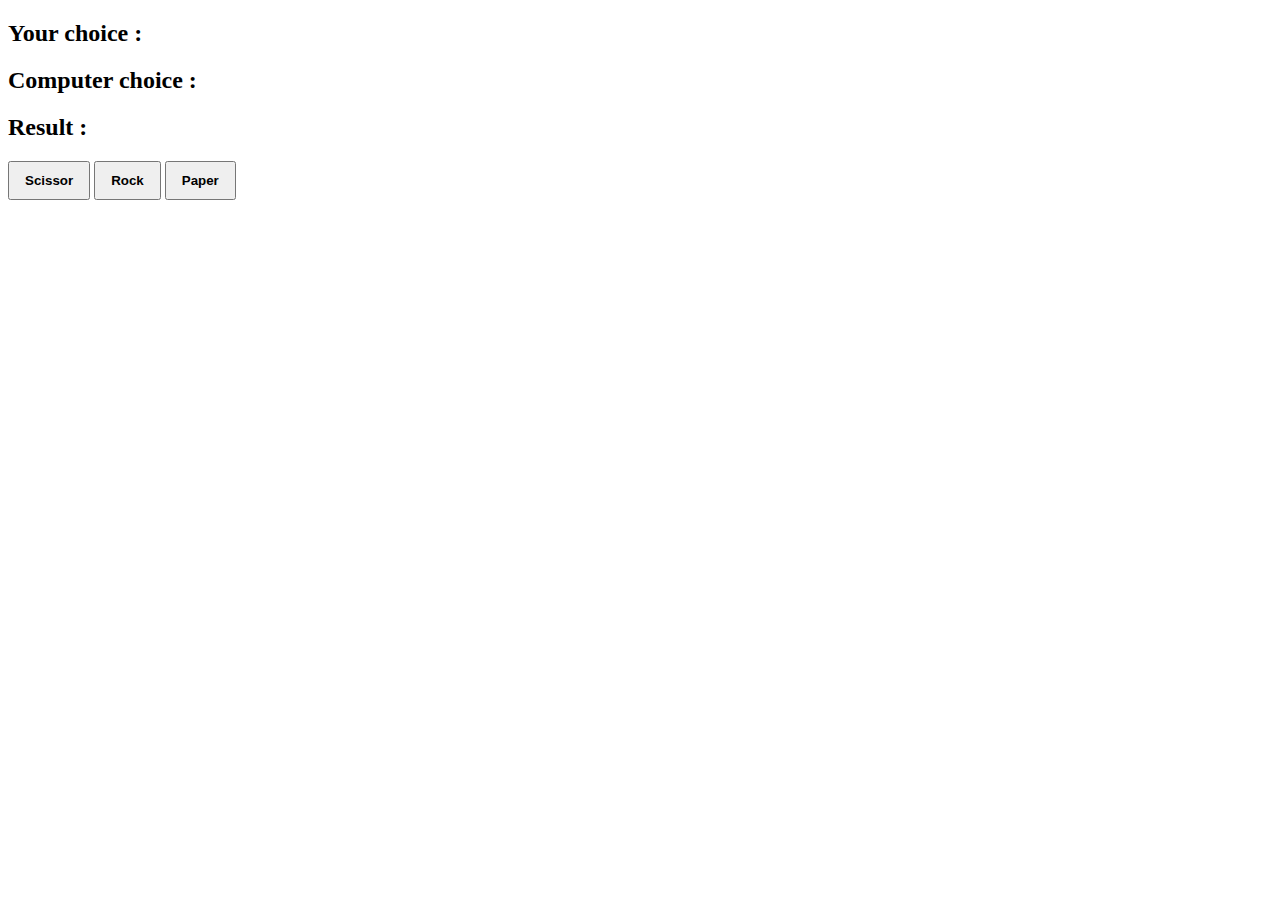
<file: ScissorRockPaper/index.html>
<!DOCTYPE html>
<html lang="en">
  <head>
    <meta charset="UTF-8" />
    <meta http-equiv="X-UA-Compatible" content="IE=edge" />
    <meta name="viewport" content="width=device-width, initial-scale=1.0" />
    <link rel="stylesheet" href="style.css" />
    <title>Document</title>
  </head>
  <body>
    <h2>Your choice : <span id="userChoiceDisplay"></span></h2>
    <h2>Computer choice : <span id="computerChoiceDisplay"></span></h2>
    <h2>Result : </h2>
    <div id="resultDisplay"></div>

    <button id="scissor">Scissor</button>
    <button id="rock">Rock</button>
    <button id="paper">Paper</button>

    <script src="app.js" charset="UTF-8"></script>
  </body>
</html>
</file>
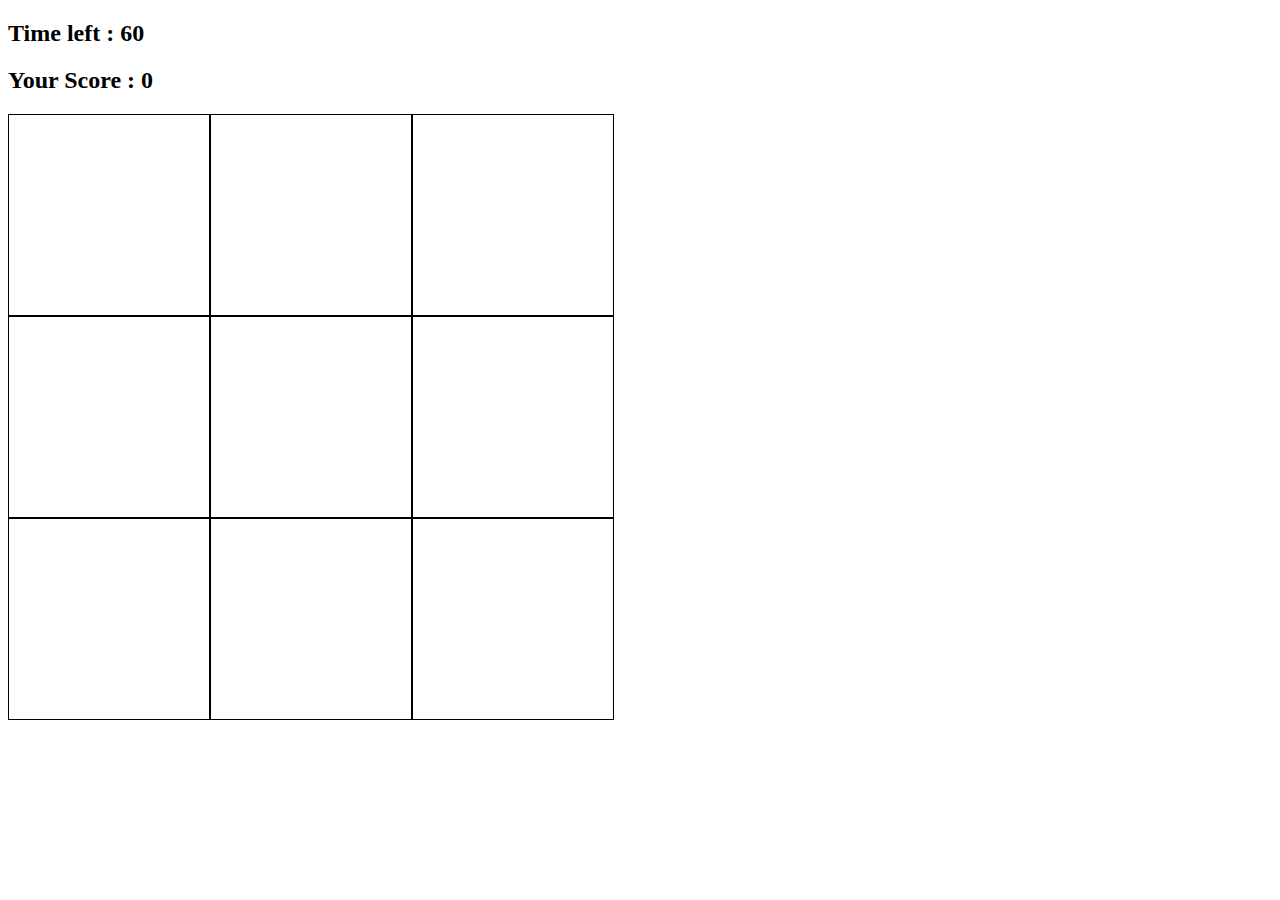
<file: whackAMole/index.html>
<!DOCTYPE html>
<html lang="en">
  <head>
    <meta charset="UTF-8" />
    <meta http-equiv="X-UA-Compatible" content="IE=edge" />
    <meta name="viewport" content="width=device-width, initial-scale=1.0" />
    <script src="app.js" defer></script>
    <link rel="stylesheet" href="style.css" />
    <title>Whack A Mole</title>
  </head>
  <body>
    <h2>Time left : <span id="time-left">60</span></h2>
    <h2>Your Score : <span id="score">0</span></h2>
    <div class="grid">
      <div class="square" id="1"></div>
      <div class="square" id="2"></div>
      <div class="square" id="3"></div>
      <div class="square" id="4"></div>
      <div class="square" id="5"></div>
      <div class="square" id="6"></div>
      <div class="square" id="7"></div>
      <div class="square" id="8"></div>
      <div class="square" id="9"></div>
    </div>
  </body>
</html>
</file>
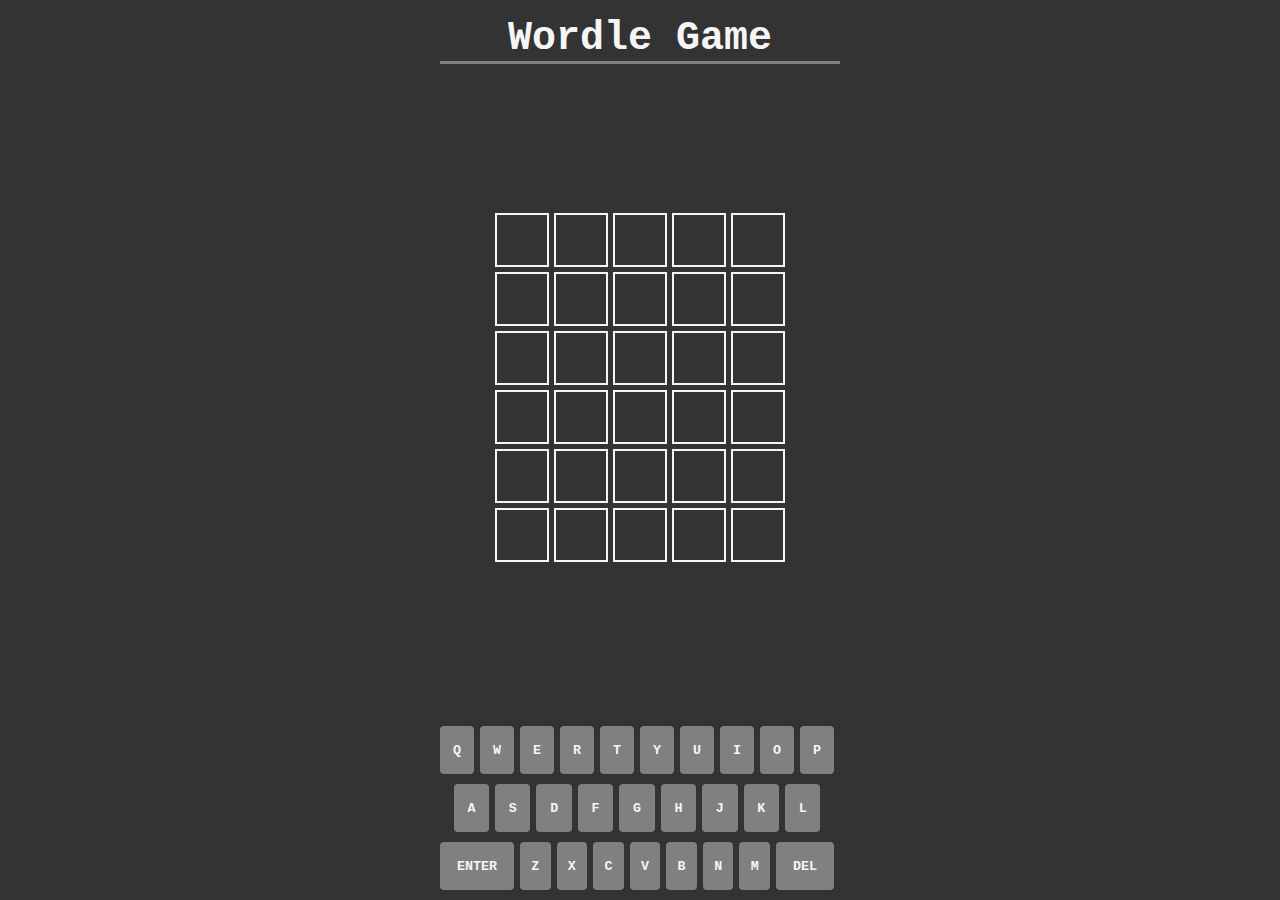
<file: wordle/index.html>
<!DOCTYPE html>
<html lang="en">
  <head>
    <meta charset="UTF-8" />
    <meta http-equiv="X-UA-Compatible" content="IE=edge" />
    <meta name="viewport" content="width=device-width, initial-scale=1.0" />
    <link rel="stylesheet" href="style.css" />
    <script src="app.js" defer></script>
    <title>Wordle Game</title>
  </head>
  <body>
    <div id="container">
      <div id="game">
        <header>
          <h1 class="title">Wordle Game</h1>
        </header>

        <div id="board_container">
          <div id="board"></div>
        </div>

        <div id="keyboard-container">
          <div class="keyboard-row">
            <button data-key="q">q</button>
            <button data-key="w">w</button>
            <button data-key="e">e</button>
            <button data-key="r">r</button>
            <button data-key="t">t</button>
            <button data-key="y">y</button>
            <button data-key="u">u</button>
            <button data-key="i">i</button>
            <button data-key="o">o</button>
            <button data-key="p">p</button>
          </div>
          <div class="keyboard-row">
            <div class="spacer-half"></div>
            <button data-key="a">a</button>
            <button data-key="s">s</button>
            <button data-key="d">d</button>
            <button data-key="f">f</button>
            <button data-key="g">g</button>
            <button data-key="h">h</button>
            <button data-key="j">j</button>
            <button data-key="k">k</button>
            <button data-key="l">l</button>
            <div class="spacer-half"></div>
          </div>
          <div class="keyboard-row">
            <button data-key="enter" class="wide-button">Enter</button>
            <button data-key="z">z</button>
            <button data-key="x">x</button>
            <button data-key="c">c</button>
            <button data-key="v">v</button>
            <button data-key="b">b</button>
            <button data-key="n">n</button>
            <button data-key="m">m</button>
            <button data-key="del" class="wide-button">Del</button>
          </div>
        </div>
      </div>
    </div>
  </body>
</html>
</file>
<file: ScissorRockPaper/style.css>
.draw {
    background-color: rgb(255, 224, 47);
    color: rgb(77, 74, 74);
    width: 120px;
    padding: 5px 10px;
    border-radius: 3px;
}
.win {
    background-color: rgb(47, 255, 64);
    color: aliceblue;
    width: 120px;
    padding: 5px 10px;
    border-radius: 3px;
}

.lose {
    background-color: rgb(214, 32, 0);
    color: aliceblue;
    width: 120px;
    padding: 5px 10px;
    border-radius: 3px;
}

button {
    padding: 10px 15px;
    font-weight: bold;
}
</file>
<file: whackAMole/style.css>
.grid {
    width: 608px;
    height: 606px;
    display: flex;
    flex-wrap: wrap;
}
.square {
    width: 200px;
    height: 200px;
    border: solid black 1px;
}
.mole {
    background-color: blue;
}
</file>
<file: wordle/style.css>
* {
    padding: 0;
    margin: 0;
}
html, body {
    font-family: 'Courier New', Courier, monospace;
    height: 100%;
}

#container {
    display: flex;
    background-color: #333 ;
    height: 100%;
    align-items: center;
    flex-direction: column;
}

#game {
    width: 100%;
    max-width: 400px;
    height: 100%;
    display: flex;
    flex-direction: column;
}

header{
    border-bottom: 3px solid gray;
}

.title {
    color: whitesmoke;
    font-size:  2.5rem;
    font-weight: bold;
    margin-top: 1rem;
    text-align: center;
}

#board_container {
    display: flex;
    justify-content: center;
    align-items: center;
    flex-grow: 1;
    overflow: hidden;
}

#board{
    display: grid;
    grid-template-columns: repeat(5, 1fr);
    grid-gap: 5px;
    padding: 10px;
    box-sizing: border-box;
}

.square {
    border: 2px solid whitesmoke;
    min-width: 50px;
    min-height: 50px;
    font-size: 2.5rem;
    font-weight: bold;
    color: antiquewhite;
    text-transform: uppercase;
    display: flex;
    justify-content: center;
    align-items: center;
    text-align: center;
    /* margin-top: */
}

#keyboard-container {
    margin-top: 5px;
}

.keyboard-row {
    display: flex;
    justify-content: center;
    width: 100%;
    margin: 10px auto;
    touch-action: manipulation;
}

.keyboard-row button {
    font-family: inherit;
    font-weight: bold;
    border: 0;
    padding: 0;
    height: 48px;
    cursor: pointer;
    background-color: gray;
    color: whitesmoke;
    flex-grow: 1;
    text-transform: uppercase;
    margin-right: 6px;
    border-radius: 4px;
    user-select: none;
}

.keyboard-row button.wide-button {
    flex-grow: 1.5;
}
.spacer-half {
    flex-grow: 0.5;
}
</file>
